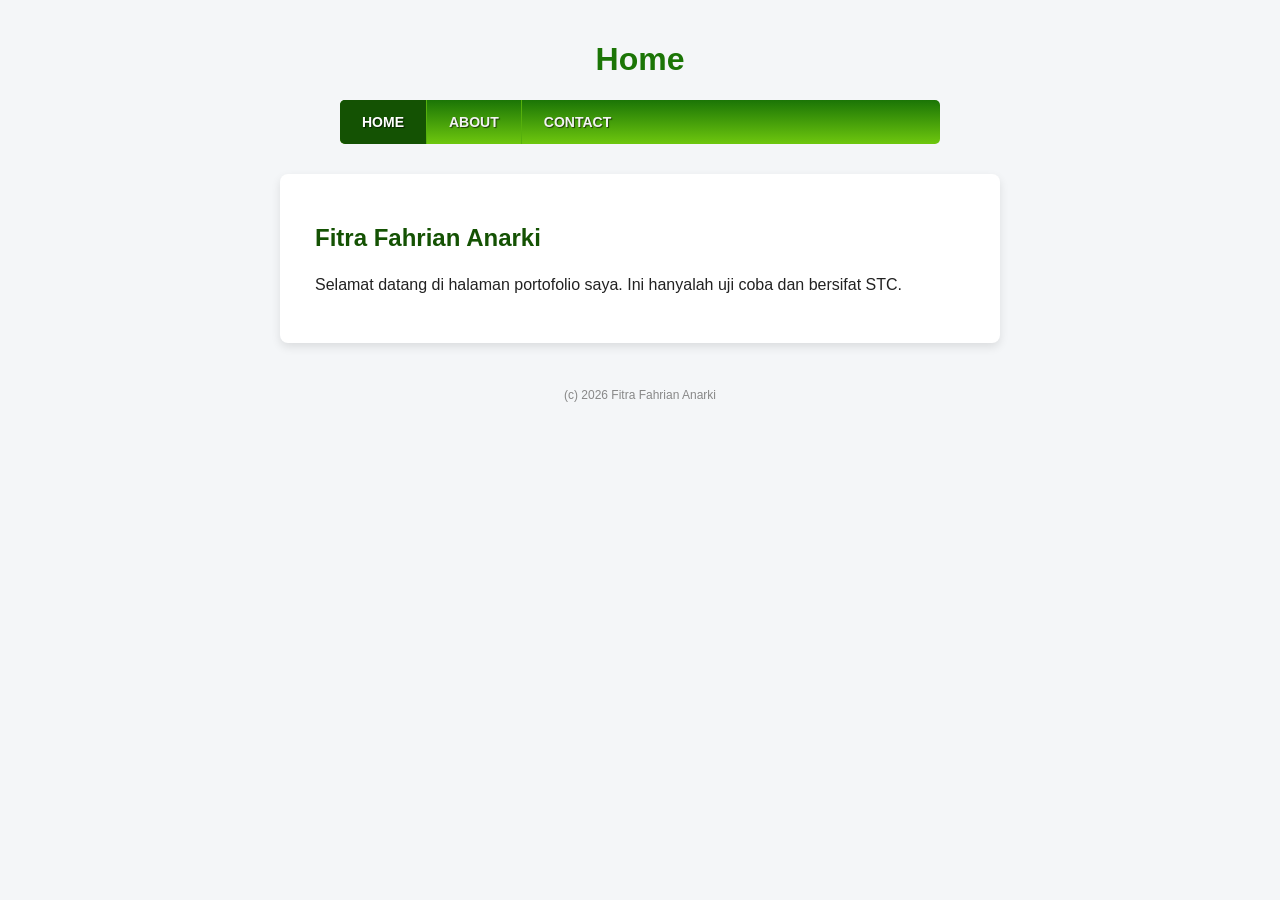
<file: index.html>
<!DOCTYPE html>
<html lang="en">
<head>
    <meta charset="UTF-8">
    <meta name="viewport" content="width=device-width, initial-scale=1.0">
    <title>Home</title>
    <link rel="stylesheet" type="text/css" href="style.css">
</head>
<body data-page="index">

    <div class="container">
        <h2>Fitra Fahrian Anarki</h2>
        <p>
            Selamat datang di halaman portofolio saya. Ini hanyalah uji coba dan bersifat STC.
        </p>
    </div>

    <script src="Script.js"></script>

</body>
</html>
</file>
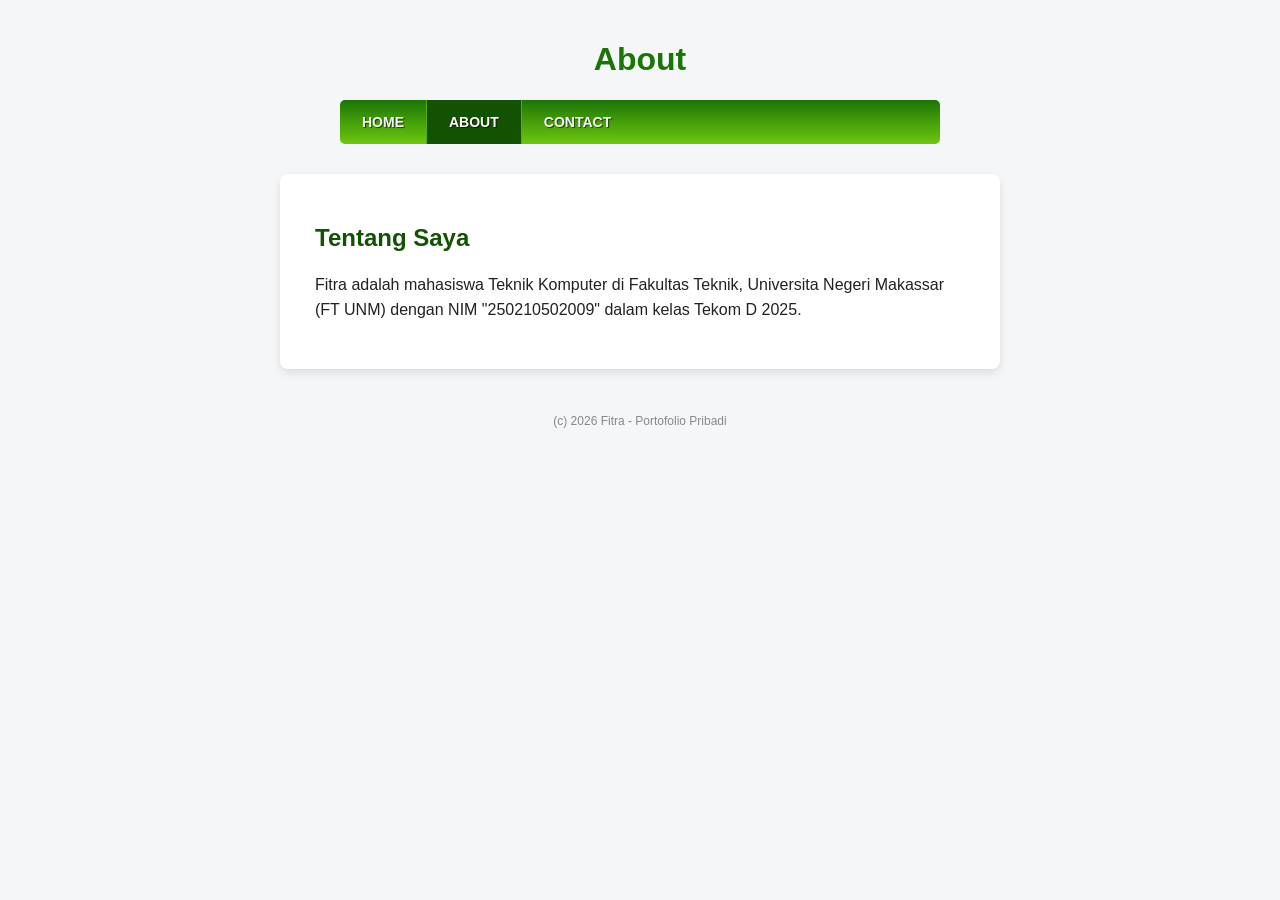
<file: about.html>
<!DOCTYPE html>
<html lang="en">
<head>
    <meta charset="UTF-8">
    <meta name="viewport" content="width=device-width, initial-scale=1.0">
    <title>About</title>
    <link rel="stylesheet" type="text/css" href="style.css">
</head>
<body data-page="about">

    <div class="container">
        <h2>Tentang Saya</h2>
        <p>Fitra adalah mahasiswa Teknik Komputer di Fakultas Teknik, Universita Negeri Makassar (FT UNM) dengan NIM "250210502009" dalam kelas Tekom D 2025. </p>
    </div>

    <script src="Script.js"></script>

</body>
</html>
</file>
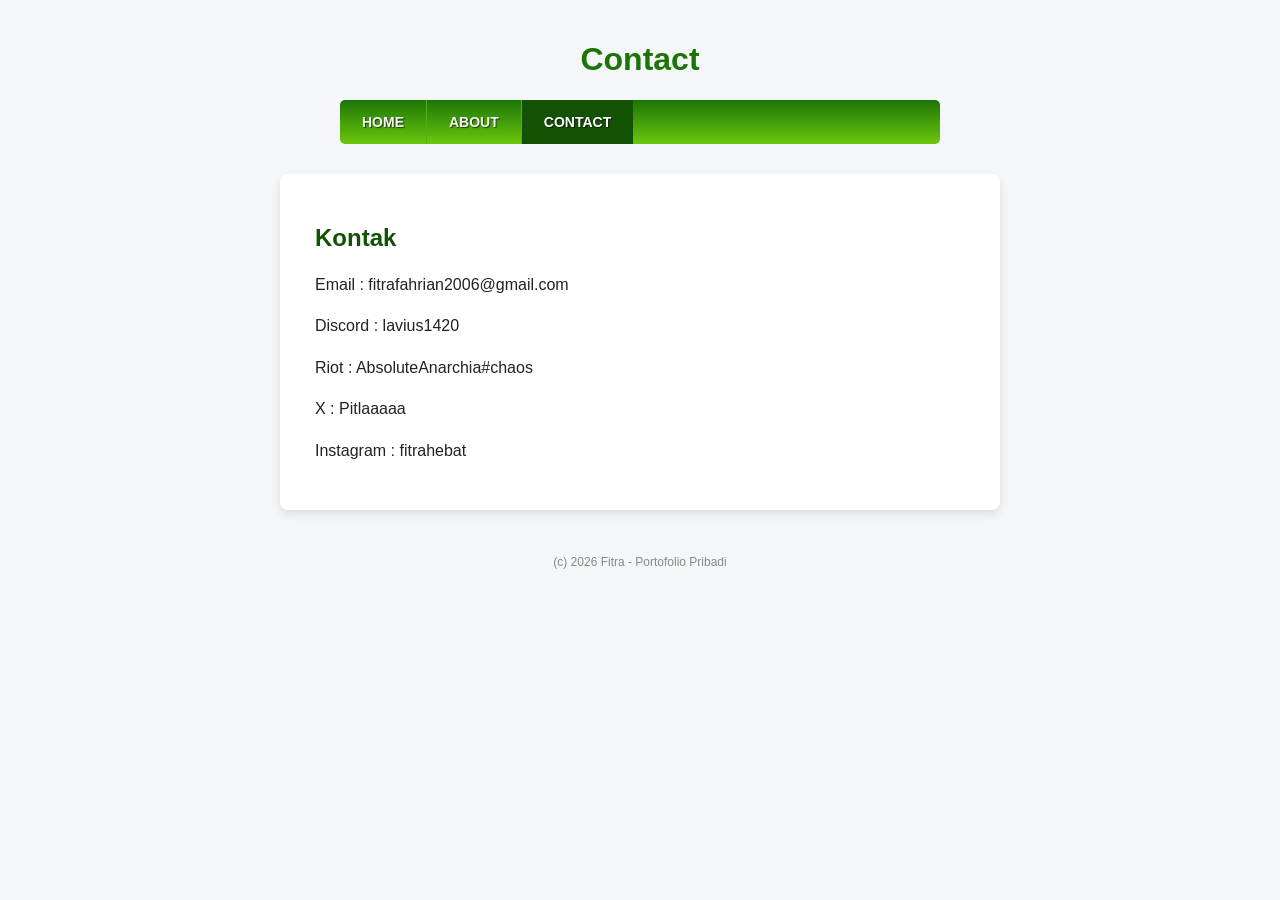
<file: contact.html>
<!DOCTYPE html>
<html lang="en">
<head>
    <meta charset="UTF-8">
    <meta name="viewport" content="width=device-width, initial-scale=1.0">
    <title>Contact</title>
    <link rel="stylesheet" type="text/css" href="style.css">
</head>
<body data-page="contact">

    <div class="container">
        <h2>Kontak</h2>
        <p>Email : fitrafahrian2006@gmail.com</p>
        <p>Discord : lavius1420</p>
        <p>Riot : AbsoluteAnarchia#chaos</p>
        <p>X : Pitlaaaaa</p>
        <p>Instagram : fitrahebat</p>
    </div>

    <script src="Script.js"></script>

</body>
</html>
</file>
<file: style.css>
body {
    margin: 0;
    padding: 0;
    font-family: "Century Gothic", Verdana, Arial, sans-serif;
    background-color: #f4f6f8;
    color: #222222;
}

h1 {
    text-align: center;
    color: #1b7506;
    padding-top: 20px;
    font-style: bold;
}

h2 {
    color: #145203;
}

#menu, #menu li, #menu ul, #menu a {
    margin: 0;
    padding: 0;
    border: none;
    outline: none;
}

#menu {
    list-style-type: none;
    overflow: hidden;
    background: #47d608;
    background: linear-gradient(to bottom, #1b7506 0%, #6ec70e 100%);
    border-radius: 5px;
    max-width: 600px;
    margin: 20px auto 0 auto;
}

#menu li {
    float: left;
}

#menu li a {
    display: block;
    padding: 14px 22px;
    color: #f3f3f3;
    font-weight: bold;
    font-size: 14px;
    text-align: center;
    text-decoration: none;
    text-transform: uppercase;
    text-shadow: 1px 1px 1px rgba(0, 0, 0, 0.6);
    border-right: 1px solid #56b00c;
    transition: color 0.2s ease-in-out, background-color 0.2s ease-in-out;
}

#menu li:first-child a {
    border-left: none;
}

#menu li:last-child a {
    border-right: none;
}

#menu li a:hover {
    background-color: #DCFFB9;
    color: #1b7506;
}

#menu li a.active {
    background-color: #145203;
    color: #ffffff;
}

.container {
    max-width: 650px;
    margin: 30px auto;
    background-color: #ffffff;
    padding: 30px 35px;
    border-radius: 8px;
    box-shadow: 0px 4px 10px rgba(0, 0, 0, 0.1);
}

.container p {
    font-size: 16px;
    line-height: 1.6;
}

#footer {
    text-align: center;
    font-size: 12px;
    color: #888888;
    padding: 15px 0 25px 0;
}
</file>
